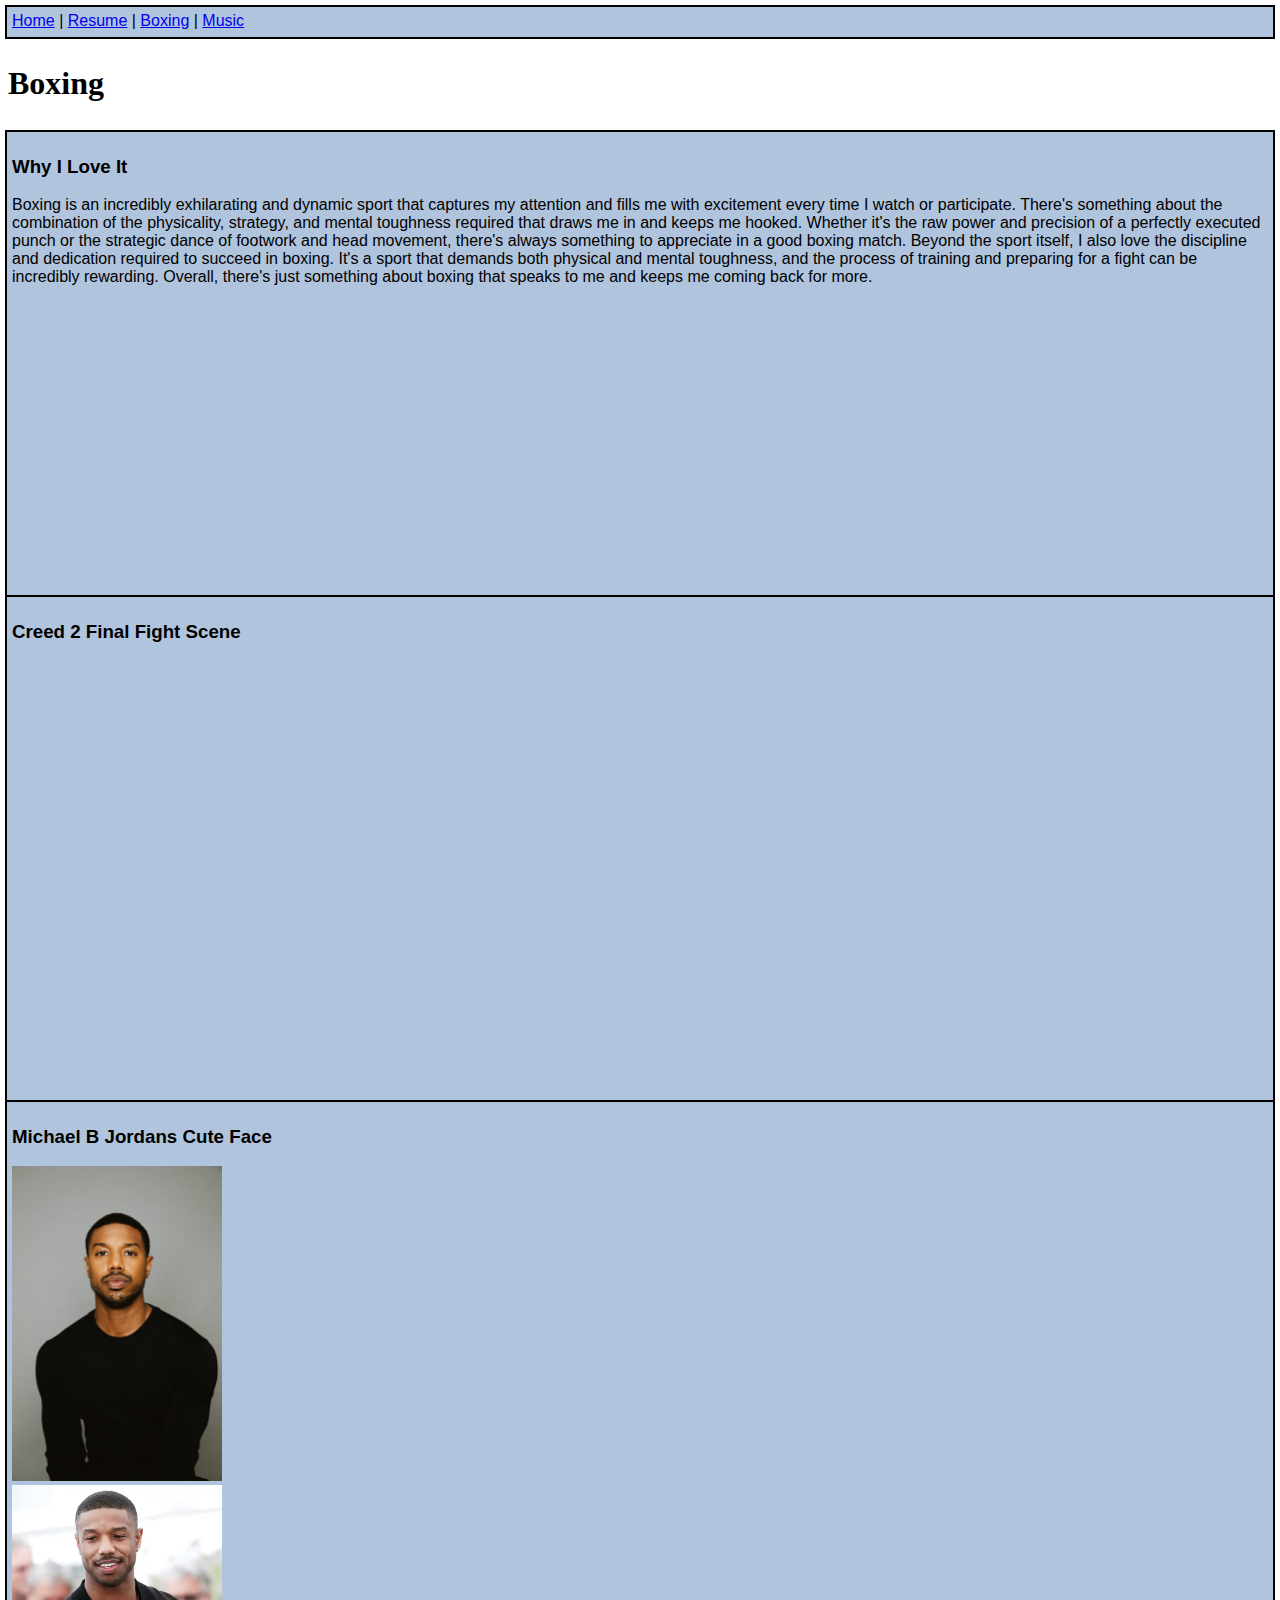
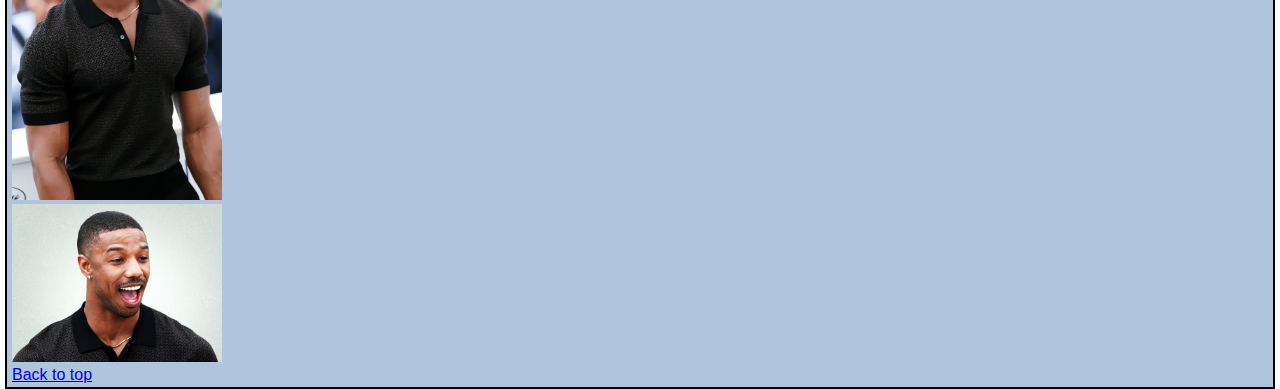
<file: boxing.html>
<!DOCTYPE html>
<html lang="en">
    <head>
        <meta charset="UTF-8" />
        <meta http-equiv="X-UA-Compatible" content="IE=edge" />
        <meta name="viewport" content="width=device-width, initial-scale=1.0" />
        <title>Boxing</title>
        <link rel="stylesheet" href="./css/my.css" />
    </head>
    <body>
        <div class="common header">
            <a href="index.html">Home</a> |
            <a href="resume.html">Resume</a> |
            <a href="#">Boxing</a> |
            <a href="music.html">Music</a> 
        </div>
        <br>
        <br>
        <h1>Boxing</h1>
        <div class="common whyiloveit">
            <h3>Why I Love It</h3>
            <p>Boxing is an incredibly exhilarating and dynamic sport that 
                captures my attention and fills me with excitement every time 
                I watch or participate. There's something about the combination 
                of the physicality, strategy, and mental toughness required that 
                draws me in and keeps me hooked. Whether it's the raw power and 
                precision of a perfectly executed punch or the strategic dance 
                of footwork and head movement, there's always something to 
                appreciate in a good boxing match. Beyond the sport itself, 
                I also love the discipline and dedication required to succeed in 
                boxing. It's a sport that demands both physical and mental 
                toughness, and the process of training and preparing for a fight 
                can be incredibly rewarding. Overall, there's just something about 
                boxing that speaks to me and keeps me coming back for more.
            </p>
        </div>
        <div class="common fightplaceholder">
            <h3>Creed 2 Final Fight Scene</h3>
            <iframe width="560" height="315" src="https://www.youtube.com/embed/lmgM_k5BYN8" title="YouTube video player" frameborder="0" allow="accelerometer; autoplay; clipboard-write; encrypted-media; gyroscope; picture-in-picture; web-share" allowfullscreen></iframe>
        </div>
        <div class="common MBJ">
            <h3>Michael B Jordans Cute Face</h3>
            <img src="./images/1-1-scaled.jpeg" width="210"/> <br>
            <img src="./images/Michael-B-Jordan-Would-Push-Harder-During-His-Workouts-Inline-1.webp" width="210"/> <br>
            <img src="./images/michael-b-jordan-1619787635.jpeg" width="210"/> <br>
            <a href="#top">Back to top</a>
        </div>
    </body>
</file>
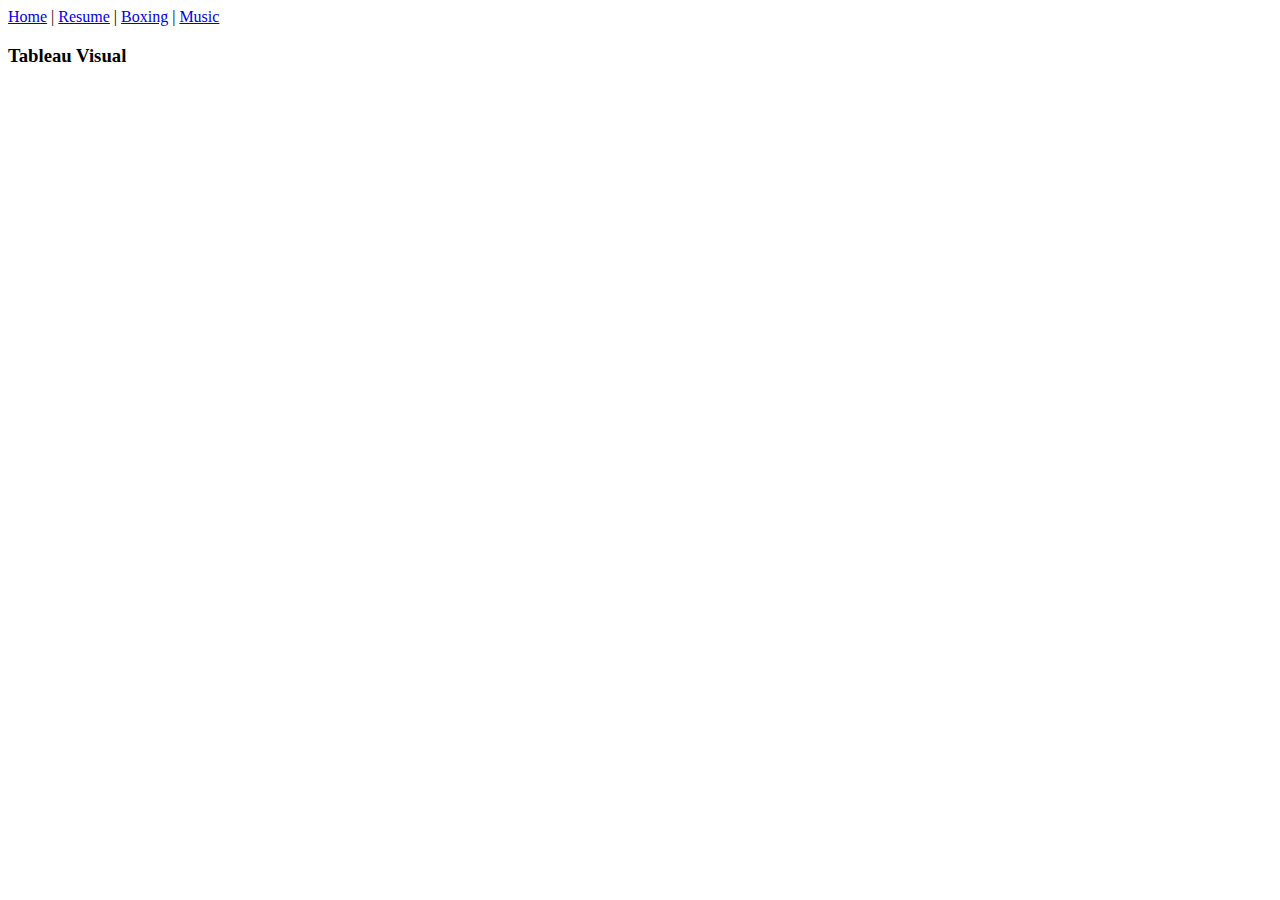
<file: music.html>
<!DOCTYPE html>
<html lang="en">
    <head>
        <div class="common header">
            <a href="index.html">Home</a> |
            <a href="resume.html">Resume</a> |
            <a href="boxing.html">Boxing</a> |
            <a href="#">Music</a> 
    </head>
    <body>
        <br>
        <h3>Tableau Visual</h3>
        </div>
        <div class='tableauPlaceholder' id='viz1681764817744' style='position: relative'>
            <noscript>
                <a href='#'>
                    <img alt='Music&#39;s Greatest Influenced ' src='https:&#47;&#47;public.tableau.com&#47;static&#47;images&#47;DG&#47;DGHZZTH9C&#47;1_rss.png' style='border: none' />
                </a></noscript><object class='tableauViz'  style='display:none;'>
                    <param name='host_url' value='https%3A%2F%2Fpublic.tableau.com%2F' /> 
                    <param name='embed_code_version' value='3' /> 
                    <param name='path' value='shared&#47;DGHZZTH9C' />
                    <param name='toolbar' value='yes' />\
                    <param name='static_image' value='https:&#47;&#47;public.tableau.com&#47;static&#47;images&#47;DG&#47;DGHZZTH9C&#47;1.png' />
                    <param name='animate_transition' value='yes' />
                    <param name='display_static_image' value='yes' />
                    <param name='display_spinner' value='yes' />
                    <param name='display_overlay' value='yes' />
                    <param name='display_count' value='yes' />
                    <param name='language' value='en-US' />
                </object>
            </div>                
            <script type='text/javascript'>
                var divElement = document.getElementById('viz1681764817744');                    
                var vizElement = divElement.getElementsByTagName('object')[0];                    if ( divElement.offsetWidth > 800 ) { vizElement.style.width='1500px';vizElement.style.height='827px';} else if ( divElement.offsetWidth > 500 ) { vizElement.style.width='1500px';vizElement.style.height='827px';} else { vizElement.style.width='100%';vizElement.style.height='2527px';}                     var scriptElement = document.createElement('script');                    scriptElement.src = 'https://public.tableau.com/javascripts/api/viz_v1.js';                    vizElement.parentNode.insertBefore(scriptElement, vizElement);                
            </script>
</file>
<file: css/my.css>
.common{
    font-family: 'Franklin Gothic Medium', 'Arial Narrow', Arial, sans-serif;
    background-color: lightsteelblue;
    color: black;
    font-size: medium;
    position: absolute;
    border: 2px solid;
    padding-left: 5px;
    padding-right: 5px;
    padding-top: 5px;
}

.header{
    top: 5px;
    left: 5px;
    right: 5px;
    height: 25px;
    padding-left: 5px;
}

.main{
    left: 217px ;
    right: 5px;
    top: 32px;
    bottom: 25px;
    padding-left: 15px;
}

.left{
    top: 32px;
    left: 5px;
    width: 210px;
    bottom: 25px;
}
.footer{
    left: 5px;
    right: 5px;
    height: 18px;
    bottom: 5px;
    text-align: center;
}

.tableauPlaceholder{
    top: 110px;
}

.fightplaceholder{
    left: 5px;
    right: 5px;
    top: 595px;
    height: 500px;
    bottom: 100px;
}

.whyiloveit{
    left: 5px;
    right: 5px;
    top: 130px;
    height: 458px;
    bottom: 50px;
}

.MBJ{
    left: 5px;
    right: 5px;
    top: 1100px;
    bottom: 5px;
    height: 855px;
    padding-bottom: 25px;
}
</file>
